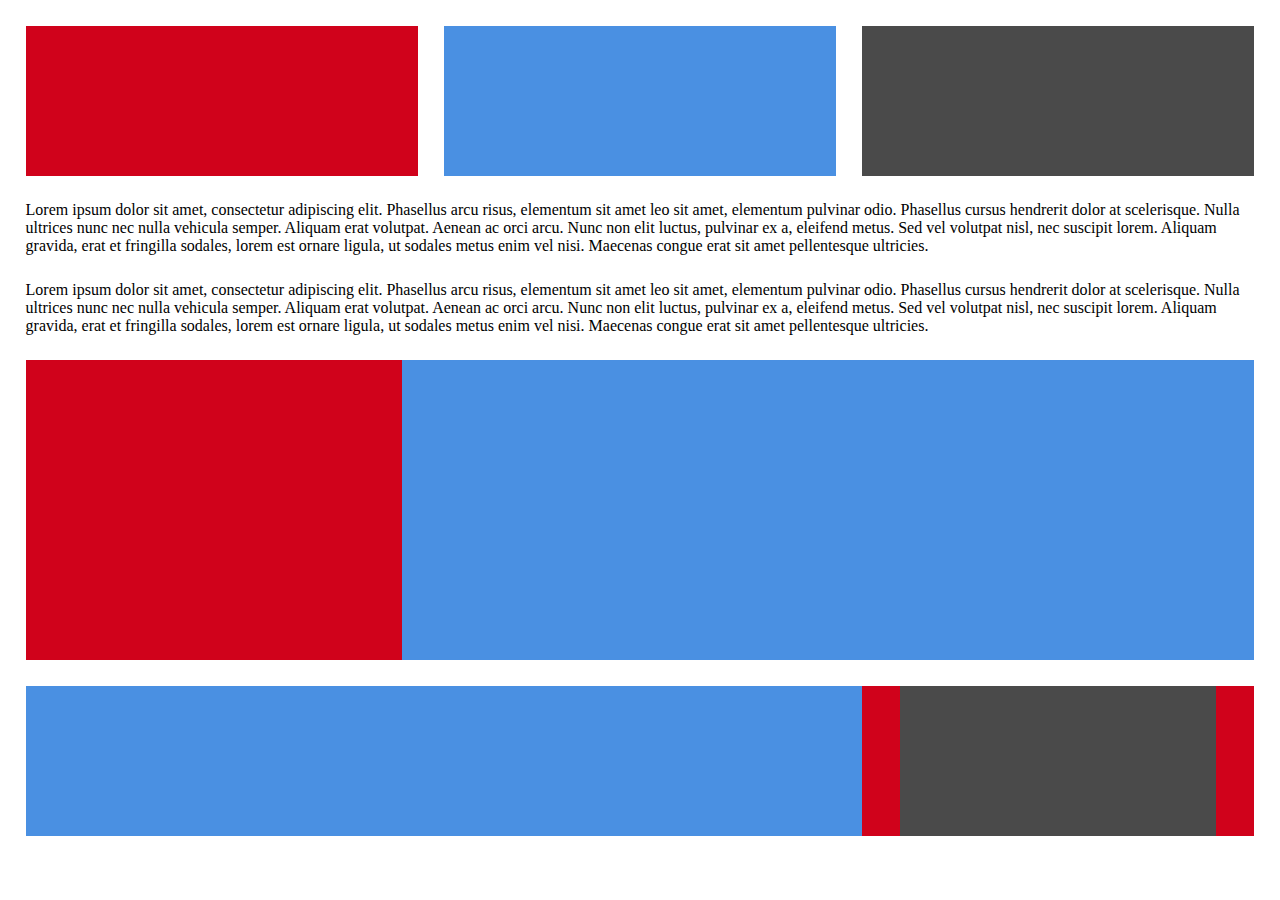
<file: first/index.html>
<!DOCTYPE html>
<html>
<head>
    <link rel="stylesheet" type="text/css" href="style.css">
    <title>Document</title>
</head>
<body>
    <!--<img src="first.png" alt="">-->
    <main>
        <section class="first">
            <div class="top-box red right-margin"></div>
            <div class="top-box blue right-margin"></div>
            <div class="top-box grey"></div>
        </section>
        
        <section class="second">
            <p>Lorem ipsum dolor sit amet, consectetur adipiscing elit. Phasellus arcu risus, elementum sit amet leo sit amet, elementum pulvinar odio. Phasellus cursus hendrerit dolor at scelerisque. Nulla ultrices nunc nec nulla vehicula semper. Aliquam erat volutpat. Aenean ac orci arcu. Nunc non elit luctus, pulvinar ex a, eleifend metus. Sed vel volutpat nisl, nec suscipit lorem. Aliquam gravida, erat et fringilla sodales, lorem est ornare ligula, ut sodales metus enim vel nisi. Maecenas congue erat sit amet pellentesque ultricies.</p>
            <p>Lorem ipsum dolor sit amet, consectetur adipiscing elit. Phasellus arcu risus, elementum sit amet leo sit amet, elementum pulvinar odio. Phasellus cursus hendrerit dolor at scelerisque. Nulla ultrices nunc nec nulla vehicula semper. Aliquam erat volutpat. Aenean ac orci arcu. Nunc non elit luctus, pulvinar ex a, eleifend metus. Sed vel volutpat nisl, nec suscipit lorem. Aliquam gravida, erat et fringilla sodales, lorem est ornare ligula, ut sodales metus enim vel nisi. Maecenas congue erat sit amet pellentesque ultricies.</p>
        </section>
        <div class="third blue">
            <div class="left-box red"></div>
        </div>
        <div class="fourth blue">
            <div class="inner-box red">
                <div class="outer-box grey">
                    
                </div>
            </div>
        </div>
    </main>
</body>
</html>
</file>
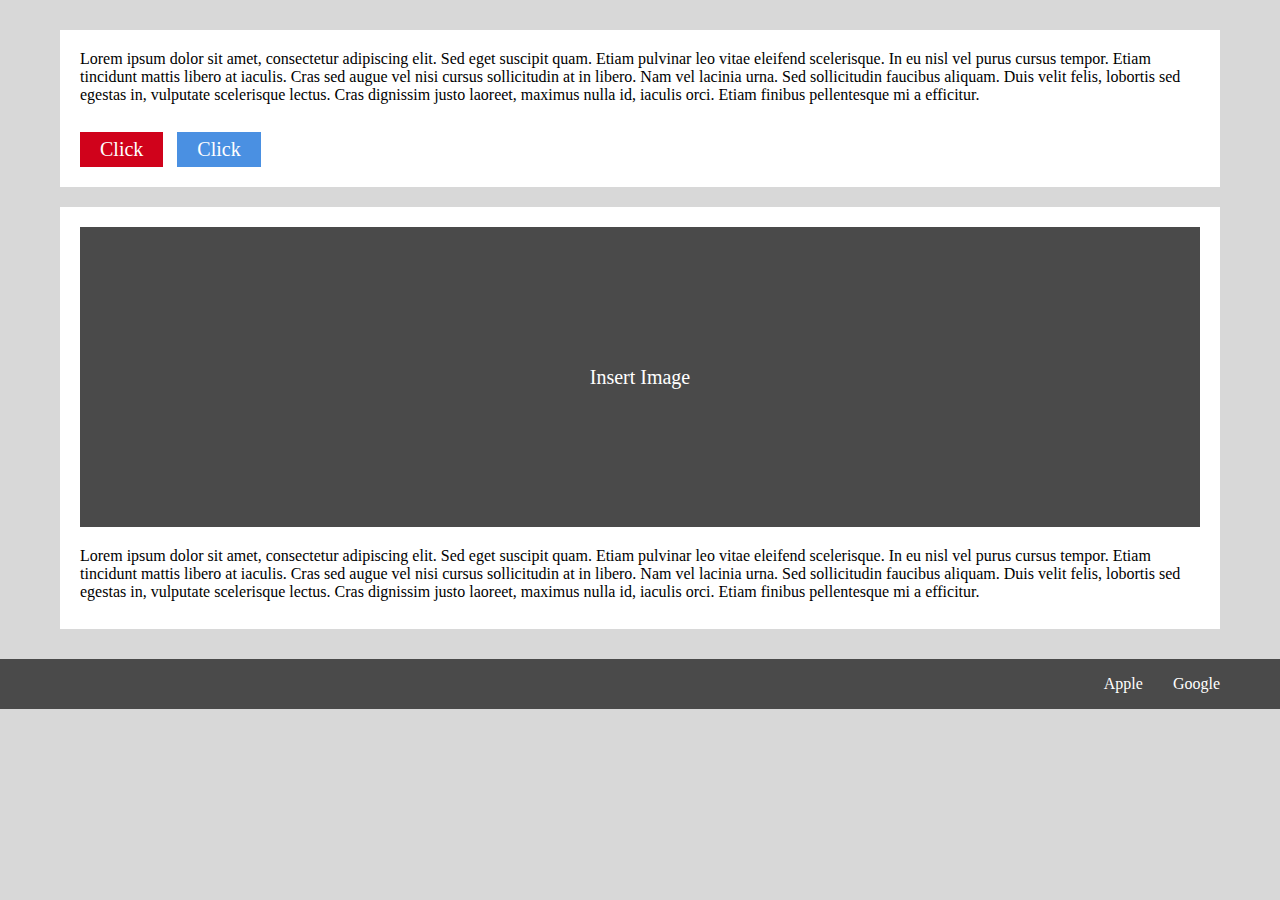
<file: second/index.html>
<!DOCTYPE html>
<html>
<head>
    <link rel="stylesheet" type="text/css" href="style.css">
    <title>Document</title>
</head>
<body>
    <!--<img src="second.png" alt="">-->
    <main>
        <section class="container1">
            <p>Lorem ipsum dolor sit amet, consectetur adipiscing elit. Sed eget suscipit quam. Etiam pulvinar leo vitae eleifend scelerisque. In eu nisl vel purus cursus tempor. Etiam tincidunt mattis libero at iaculis. Cras sed augue vel nisi cursus sollicitudin at in libero. Nam vel lacinia urna. Sed sollicitudin faucibus aliquam. Duis velit felis, lobortis sed egestas in, vulputate scelerisque lectus. Cras dignissim justo laoreet, maximus nulla id, iaculis orci. Etiam finibus pellentesque mi a efficitur.</p>
            <div class="click red">Click</div>
            <div class="click blue">Click</div>
        </section>
        
        <section class="container2">
            <div class="insert grey">Insert Image</div>
            <p>Lorem ipsum dolor sit amet, consectetur adipiscing elit. Sed eget suscipit quam. Etiam pulvinar leo vitae eleifend scelerisque. In eu nisl vel purus cursus tempor. Etiam tincidunt mattis libero at iaculis. Cras sed augue vel nisi cursus sollicitudin at in libero. Nam vel lacinia urna. Sed sollicitudin faucibus aliquam. Duis velit felis, lobortis sed egestas in, vulputate scelerisque lectus. Cras dignissim justo laoreet, maximus nulla id, iaculis orci. Etiam finibus pellentesque mi a efficitur.</p>
        </section>
    </main>
    
    <footer class="grey">
        <div class="bottom">Google</div>
        <div class="bottom">Apple</div>
    </footer>
</body>
</html>
</file>
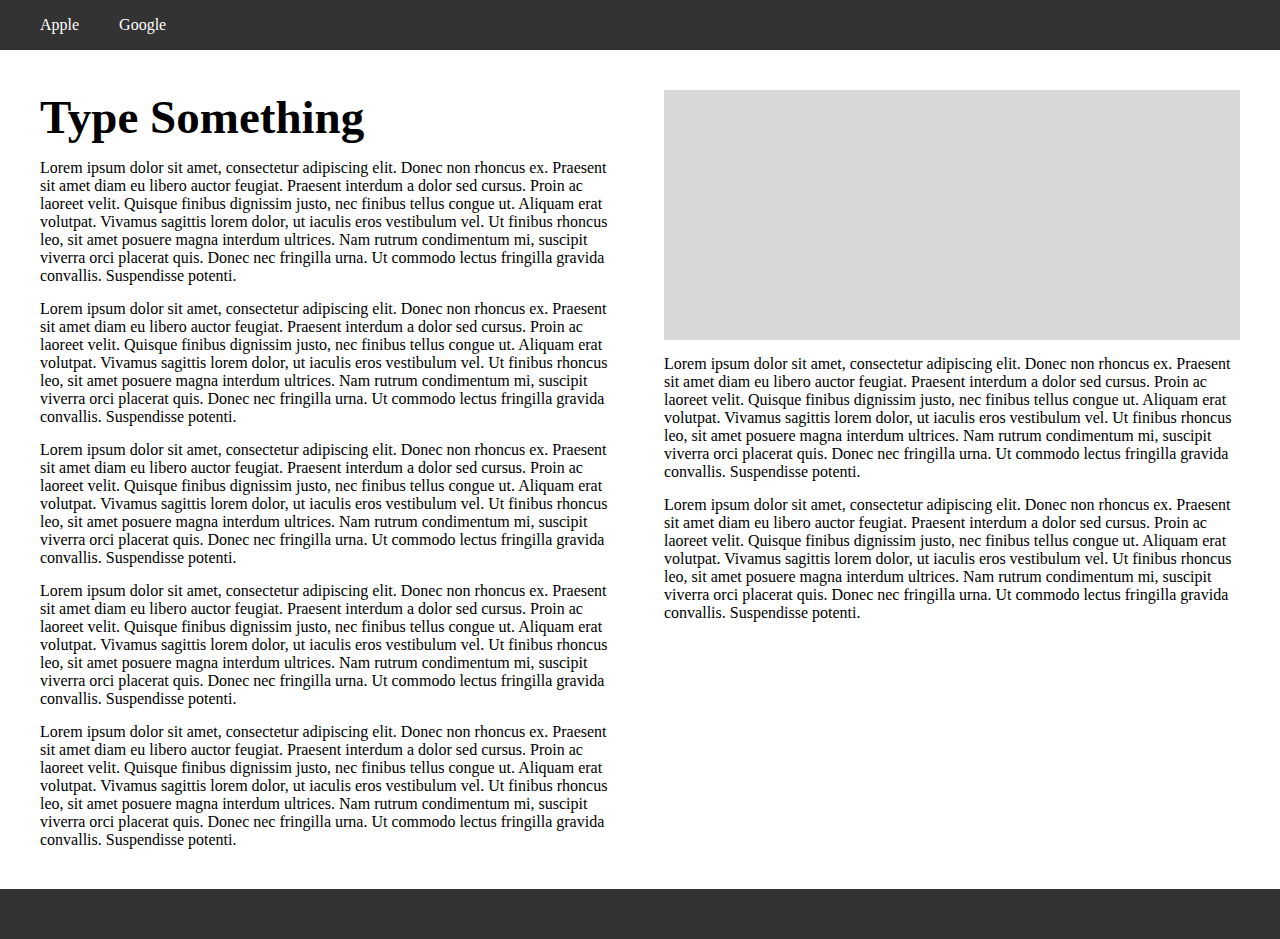
<file: third/index.html>
<!DOCTYPE html>
<html>
<head>
    <link rel="stylesheet" type="text/css" href="style.css">
    <title>Document</title>
</head>
<body>
    <!--<img src="third.png" alt="">-->
    <header class="top-bottom">
        <div class="top head">Apple</div>
        <div class="top foot">Google</div>
    </header>
    <main>
        <section class="container left">
            <h1>Type Something</h1>
            <p>Lorem ipsum dolor sit amet, consectetur adipiscing elit. Donec non rhoncus ex. Praesent sit amet diam eu libero auctor feugiat. Praesent interdum a dolor sed cursus. Proin ac laoreet velit. Quisque finibus dignissim justo, nec finibus tellus congue ut. Aliquam erat volutpat. Vivamus sagittis lorem dolor, ut iaculis eros vestibulum vel. Ut finibus rhoncus leo, sit amet posuere magna interdum ultrices. Nam rutrum condimentum mi, suscipit viverra orci placerat quis. Donec nec fringilla urna. Ut commodo lectus fringilla gravida convallis. Suspendisse potenti.</p>
            <p>Lorem ipsum dolor sit amet, consectetur adipiscing elit. Donec non rhoncus ex. Praesent sit amet diam eu libero auctor feugiat. Praesent interdum a dolor sed cursus. Proin ac laoreet velit. Quisque finibus dignissim justo, nec finibus tellus congue ut. Aliquam erat volutpat. Vivamus sagittis lorem dolor, ut iaculis eros vestibulum vel. Ut finibus rhoncus leo, sit amet posuere magna interdum ultrices. Nam rutrum condimentum mi, suscipit viverra orci placerat quis. Donec nec fringilla urna. Ut commodo lectus fringilla gravida convallis. Suspendisse potenti.</p>
            <p>Lorem ipsum dolor sit amet, consectetur adipiscing elit. Donec non rhoncus ex. Praesent sit amet diam eu libero auctor feugiat. Praesent interdum a dolor sed cursus. Proin ac laoreet velit. Quisque finibus dignissim justo, nec finibus tellus congue ut. Aliquam erat volutpat. Vivamus sagittis lorem dolor, ut iaculis eros vestibulum vel. Ut finibus rhoncus leo, sit amet posuere magna interdum ultrices. Nam rutrum condimentum mi, suscipit viverra orci placerat quis. Donec nec fringilla urna. Ut commodo lectus fringilla gravida convallis. Suspendisse potenti.</p>
            <p>Lorem ipsum dolor sit amet, consectetur adipiscing elit. Donec non rhoncus ex. Praesent sit amet diam eu libero auctor feugiat. Praesent interdum a dolor sed cursus. Proin ac laoreet velit. Quisque finibus dignissim justo, nec finibus tellus congue ut. Aliquam erat volutpat. Vivamus sagittis lorem dolor, ut iaculis eros vestibulum vel. Ut finibus rhoncus leo, sit amet posuere magna interdum ultrices. Nam rutrum condimentum mi, suscipit viverra orci placerat quis. Donec nec fringilla urna. Ut commodo lectus fringilla gravida convallis. Suspendisse potenti.</p>
            <p>Lorem ipsum dolor sit amet, consectetur adipiscing elit. Donec non rhoncus ex. Praesent sit amet diam eu libero auctor feugiat. Praesent interdum a dolor sed cursus. Proin ac laoreet velit. Quisque finibus dignissim justo, nec finibus tellus congue ut. Aliquam erat volutpat. Vivamus sagittis lorem dolor, ut iaculis eros vestibulum vel. Ut finibus rhoncus leo, sit amet posuere magna interdum ultrices. Nam rutrum condimentum mi, suscipit viverra orci placerat quis. Donec nec fringilla urna. Ut commodo lectus fringilla gravida convallis. Suspendisse potenti.</p>
        </section>
        
        <section class="container right">
            <div class="box"></div>
            <p>Lorem ipsum dolor sit amet, consectetur adipiscing elit. Donec non rhoncus ex. Praesent sit amet diam eu libero auctor feugiat. Praesent interdum a dolor sed cursus. Proin ac laoreet velit. Quisque finibus dignissim justo, nec finibus tellus congue ut. Aliquam erat volutpat. Vivamus sagittis lorem dolor, ut iaculis eros vestibulum vel. Ut finibus rhoncus leo, sit amet posuere magna interdum ultrices. Nam rutrum condimentum mi, suscipit viverra orci placerat quis. Donec nec fringilla urna. Ut commodo lectus fringilla gravida convallis. Suspendisse potenti.</p>
            <p>Lorem ipsum dolor sit amet, consectetur adipiscing elit. Donec non rhoncus ex. Praesent sit amet diam eu libero auctor feugiat. Praesent interdum a dolor sed cursus. Proin ac laoreet velit. Quisque finibus dignissim justo, nec finibus tellus congue ut. Aliquam erat volutpat. Vivamus sagittis lorem dolor, ut iaculis eros vestibulum vel. Ut finibus rhoncus leo, sit amet posuere magna interdum ultrices. Nam rutrum condimentum mi, suscipit viverra orci placerat quis. Donec nec fringilla urna. Ut commodo lectus fringilla gravida convallis. Suspendisse potenti.</p>
        </section>
    </main>
    <footer class="top-bottom"></footer>
</body>
</html>
</file>
<file: first/style.css>
* {
    box-sizing: border-box;
}

body {
    margin: 0px;
}

.first {
    font-size:0px;
    overflow: auto;
    width: 100%;
    margin: 2vw;
}

.top-box {
    display: inline-block;
    height: 150px; 
    width: calc(92% / 3);
}

.red {
    background-color: #D0021B;
    
}

.blue {
    background-color: #4A90E2;
}

.grey {
    background-color: #4A4A4A;
}

.right-margin {
    margin-right: 2vw;
}

p {
    margin: 0px 2vw 2vw 2vw;
}

.third {
    position: relative;
    height: 300px;
    margin: 0px 2vw 2vw 2vw;
}

.left-box {
    height: 100%;
    width: calc(92% / 3);
    float: left;
}

.fourth {
    height: 150px;
    margin: 0px 2vw 2vw 2vw;
}

.inner-box {
    width: calc(92vw / 3);
    float: right;
    position: relative;
    height: 100%;
}

.outer-box {
    height: 100%;
    width: calc((92vw / 3) - 6vw);
    position: absolute;
    right: 3vw;
}
</file>
<file: second/style.css>
* {
    box-sizing: border-box;
}

body {
    margin: 0;
    background-color: #D8D8D8;
}

.grey {
    background-color: #4A4A4A;
}

.red {
    background-color: #D0021B;
}

.blue {
    background-color: #4A90E2;
}

main {
    height: 100%;
    margin: 30px 60px;
}

.container1 {
    width: 100%;
    background-color: white;
    padding: 20px;  
    margin-bottom: 20px;
}

p {
    margin: 0px 0px 8px 0px;
}

.click {
    display: inline-block;
    font-size: 20px;
    color: white;
    padding: 6px 20px;
    margin: 20px 10px 0px 0px;
}

.container2 {
    width: 100%;
    background-color: white;
    padding: 20px;  
}

.insert {
    text-align: center;
    height: 300px;
    color: white;
    font-size: 20px;
    margin-bottom: 20px;
    line-height: 300px;
}

footer {
    height: 50px;
    padding: 0px 60px;
    line-height: 50px;
}

.bottom {
    color: white;
    float: right;
    margin-left: 30px;
}
</file>
<file: third/style.css>
* {
    box-sizing: border-box;
    margin: 0px;
}

.top-bottom {
    background-color: #333333;
    height: 50px;
    line-height: 50px;
    float: left;
    width: 100%;
}

.top {
    color: white;
    float: left;
    padding-left: 40px;
}

.left {
    float: left;
}

.right {
    float: right;
}

.container {
    width: 48%;
}

p {
    margin-top: 15px;
}

main {
    width: 100%;
    padding: 40px;
    float: left;
}

h1 {
    font-size: 47px;
}

.box {
    width: 100%;
    height: 250px;
    background-color: #D8D8D8;
}
</file>
